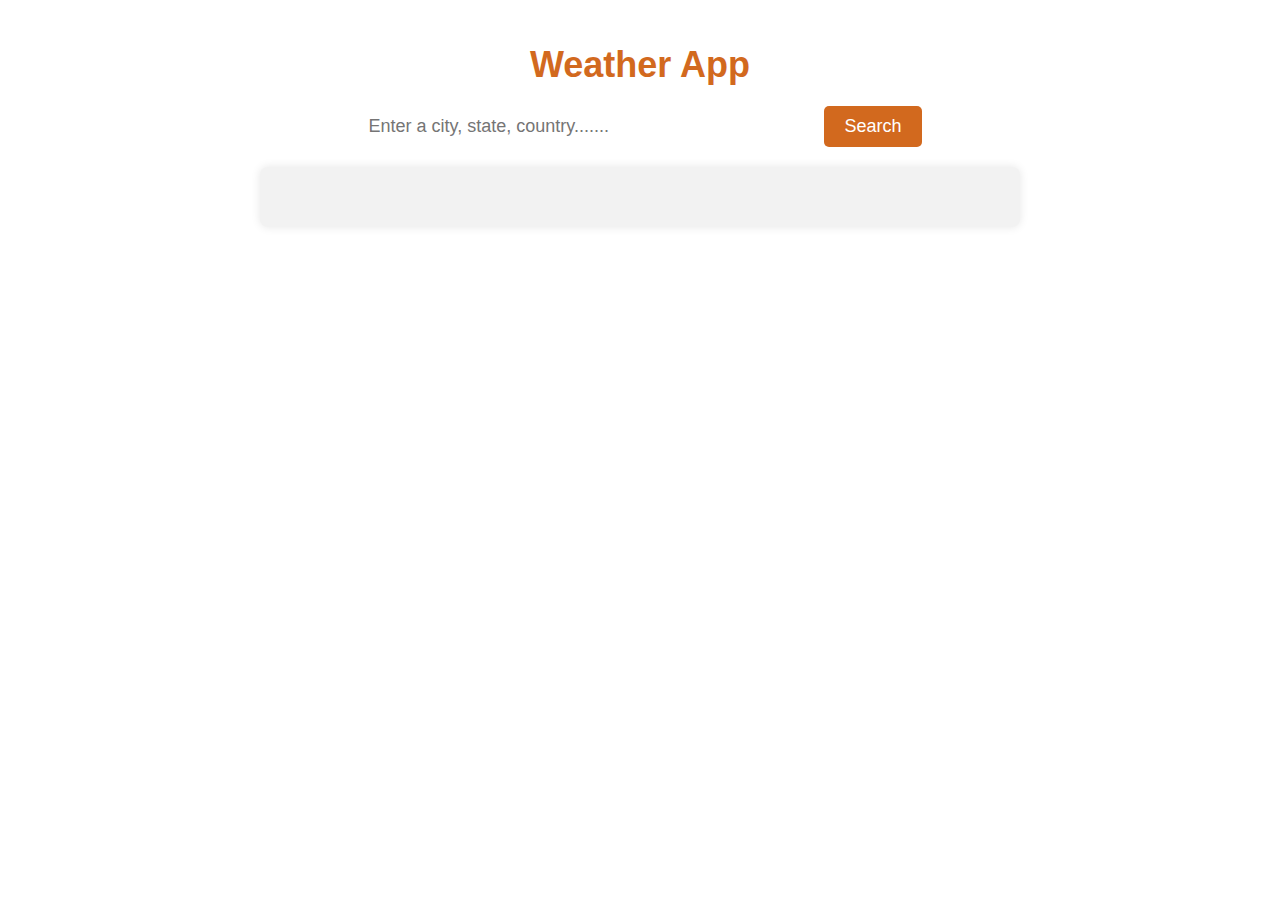
<file: serac.html>
<!DOCTYPE html>
<html lang="en">
<head>
    <meta charset="UTF-8">
    <meta http-equiv="X-UA-Compatible" content="IE=edge">
    <meta name="viewport" content="width=device-width, initial-scale=1.0">
    <title>My Weather App</title>
    <link rel="stylesheet" href="search.css">
</head>
<body>
    <div class="container">
      <h1>Weather App</h1>
      <div class="input-container">
        <input type="text" id="city" placeholder="Enter a city, state, country.......">
        <button id="btn">Search</button>
      </div>
      <div id="weather"></div>


    </div>
    

    <script src="serach.js"></script>
</body>
</html>
</file>
<file: search.css>
* {
    box-sizing: border-box;
}

body {
    margin: 0;
    font-family: Arial, sans-serif;
}

.container {
    max-width: 800px;
    margin: 0 auto;
    padding: 20px;
    text-align: center;
}

h1 {
    font-size: 36px;
    margin-bottom: 20px;
    color:chocolate;
}

.input-container {
    display: flex;
    justify-content: center;
    align-items: center;
    margin-bottom: 20px;
}

input[type="text"] {
    font-size: 18px;
    padding: 10px;
    margin-right: 10px;
    border: none;
    border-radius: 5px;
    width: 60%;
}

button {
    font-size: 18px;
    padding: 10px 20px;
    border: none;
    border-radius: 5px;
    background-color: chocolate;
    color: #FFFFFF;
    cursor: pointer;
    transition: background-color 0.3s ease;
}

button:hover {
    background-color: #0058B0;
}

#weather {
    font-size: 20px;
    padding: 30px;
    border-radius: 8px;
    background-color: #f2f2f2;
    box-shadow: 0 0 10px rgba(0, 0, 0, 0.1);
}
</file>
